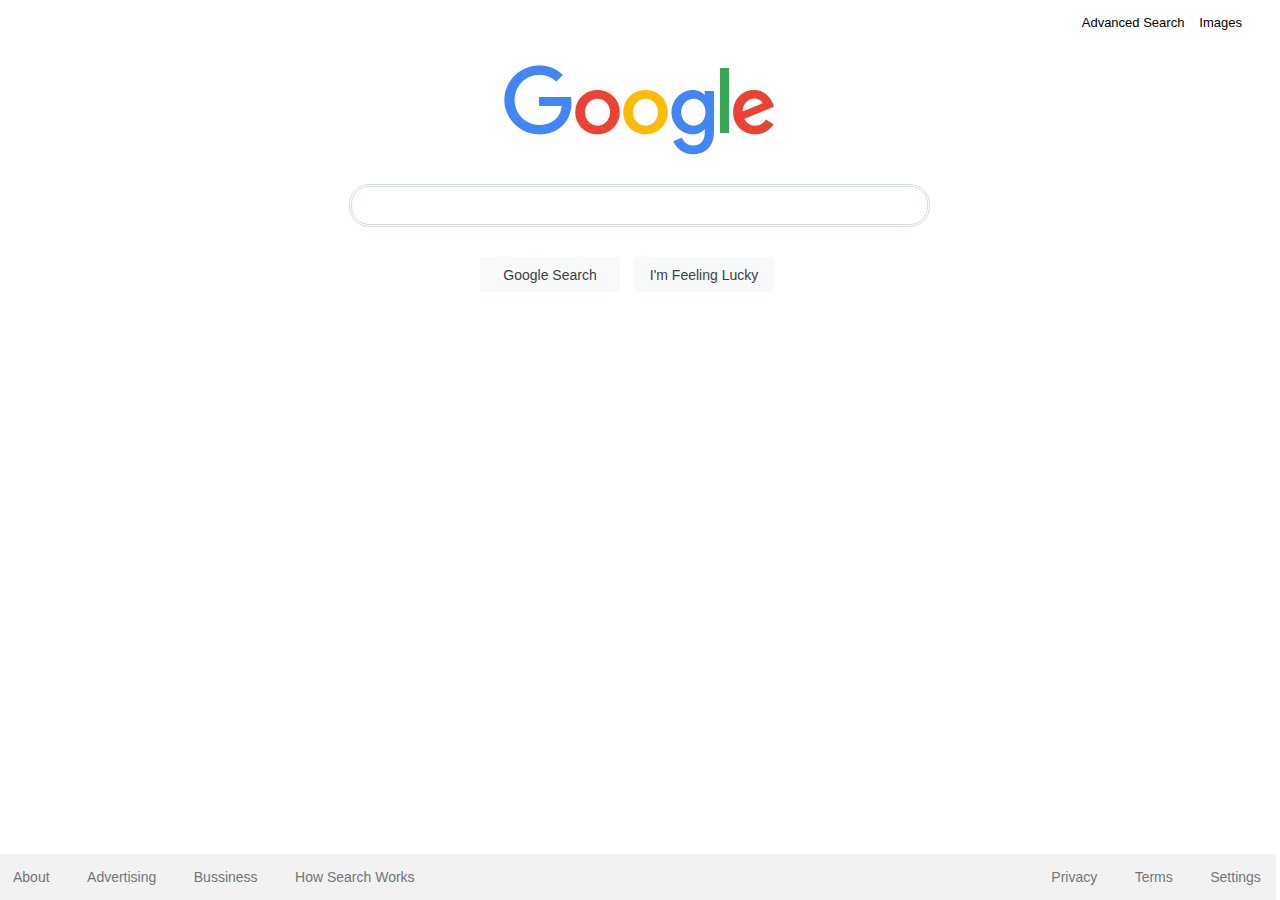
<file: index.html>
<!DOCTYPE html>
<html lang="es">
    <head>
        <meta name="viewport" content="width=device-width, initial-scale=1.0">
        <title>Google</title>
        <link rel="stylesheet" href="style.css">
    </head>
    <body>
            <div class="Next">
                <a class="Next" href="Advanced.html"> Advanced Search</a><a class="Next" href="Images.html">Images</a>
            </div>
            <div class="Logo">
                <img class="Logo" src="googlelogo.png" alt="Google Logo" width="272">
            </div>
        <section class="container">
            <div>
            <form action="https://www.google.com/search">
                <input class="form" type="text" name="q" id="forms">
            </div>
        </section>
        <section class="container2">
            <div>
                <input class="Botones" type="submit" value="Google Search"> 
                <input class="Botones" type="submit" name="btnI" value="I'm Feeling Lucky">
            </form>
            </div>
        </section>
            <div class="container3">
                <a style="color: rgb(112, 117, 122); text-decoration: none;" href="https://about.google/?utm_source=google-VE&utm_medium=referral&utm_campaign=hp-footer&fg=1">About</a>
                <a style="color: rgb(112, 117, 122); text-decoration: none;" href="https://ads.google.com/intl/en_ve/home/?subid=ww-ww-et-g-awa-a-g_hpafoot1_1!o2&utm_source=google.com&utm_medium=referral&utm_campaign=google_hpafooter&fg=1">Advertising</a> 
                <a style="color: rgb(112, 117, 122); text-decoration: none;" href="https://smallbusiness.withgoogle.com/intl/es-419/?subid=ww-ww-et-g-awa-a-g_hpbfoot1_1!o2&utm_source=google&utm_medium=ep&utm_campaign=google_hpbfooter&utm_content=google_hpbfooter&gmbsrc=ww-ww-et-gs-z-gmb-s-z-u~sb-g4sb_srvcs-u&c=VE#!/">Bussiness</a> 
                <a style="color: rgb(112, 117, 122); text-decoration: none;" href="https://www.google.com/search/howsearchworks/?fg=1">How Search Works</a>
                <p></p><p></p><p></p><p></p><p></p><p></p><p></p><p></p><p></p><p></p><p></p><p></p><p></p><p></p><p></p><p></p>
                <a style="color: rgb(112, 117, 122); text-decoration: none;" href="https://policies.google.com/privacy?hl=en-VE&fg=1">Privacy</a>
                <a style="color: rgb(112, 117, 122); text-decoration: none;" href="https://policies.google.com/terms?hl=en-VE&fg=1">Terms</a>
                <a style="color: rgb(112, 117, 122); text-decoration: none;" href="https://www.google.com/preferences?hl=en-VE&fg=1">Settings</a>
            </div>
    </body>
</html>
</file>
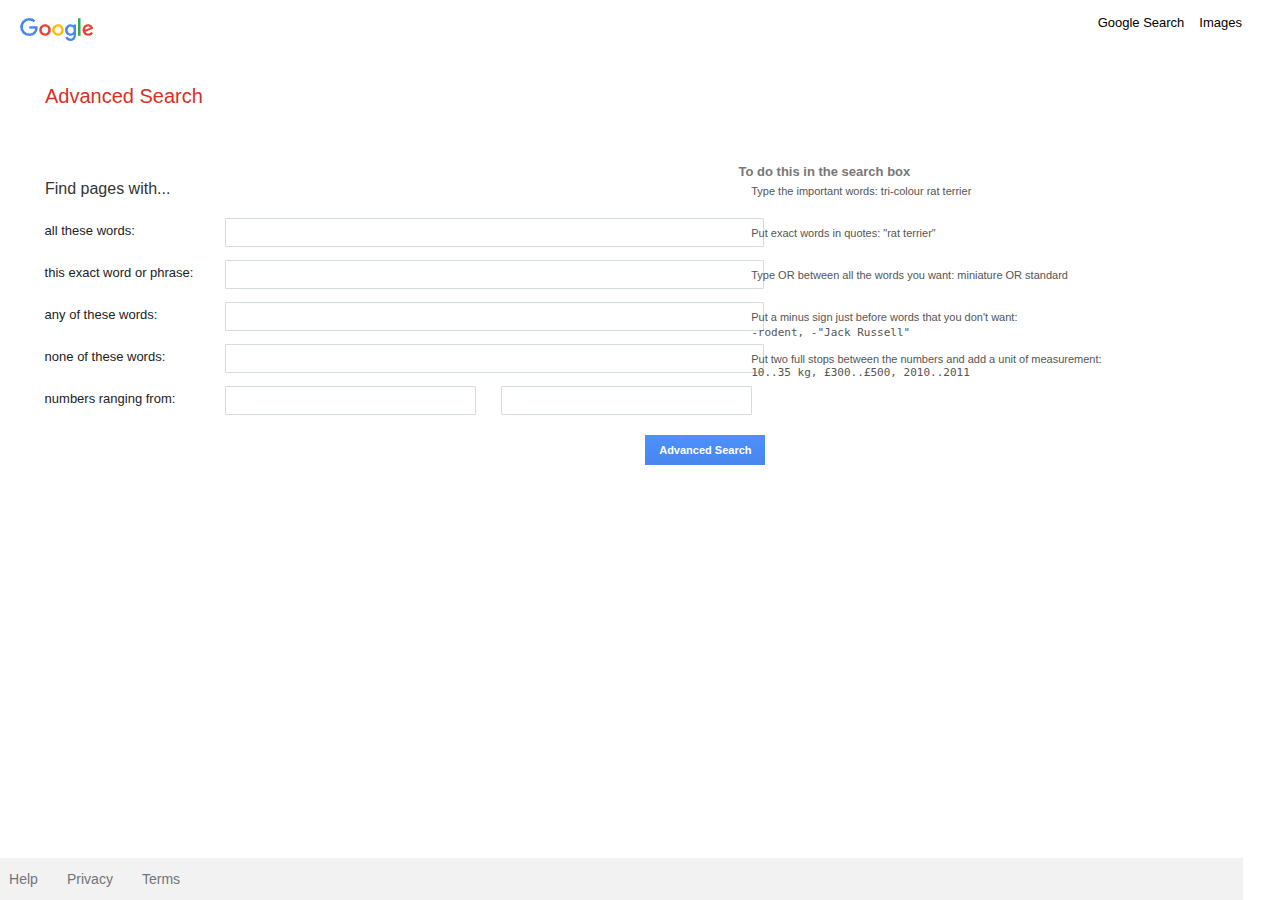
<file: Advanced.html>
<!DOCTYPE html>
<html lang="sp">
    <head>
        <meta name="viewport" content="width=device-width, initial-scale=1.0">
        <title>Google Advanced Search</title>
        <link rel="stylesheet" href="style2.css">
    </head>
    <body>
            <div class="Next">
                <a class="Next" href="index.html">Google Search</a><a class="Next" href="Images.html">Images</a>
            </div>
            <div class="Logo">
                <img class="Logo" src="Googlead.png" alt="Google Logo">
            </div>
            <div class="container">Advanced Search</div>
            <div class="container2">Find pages with...</div>
        <section class="container4">
            <div>all these words: <form action="https://www.google.com/search?hl=es-VE">
                <input class="form" type="text" name="as_q">
            </div>
            <div>this exact word or phrase: <form action="https://www.google.com/search?hl=es-VE">
                <input class="form" type="text" name="as_epq">
            </div>
            <div>any of these words: <form action="https://www.google.com/search?hl=es-VE">
                <input class="form" type="text" name="as_oq">
            </div>
            <div>none of these words: <form action="https://www.google.com/search?hl=es-VE">
                <input class="form" type="text" name="as_eq">
            </div>
            <div>numbers ranging from: <form action="https://www.google.com/search?hl=es-VE">
                <input class="form1" type="int" name="as_nlo"><form action="https://www.google.com/search?hl=es-VE">
                <input class="form2" type="int" name="as_nhi">
            </div>
                <div>
                <input class="Botones" type="submit" value="Advanced Search">
                </div>
            </div>
        </section>
            <div class="container5">To do this in the search box</div>
        <section class="container6">    
            <div>Type the important words: tri-colour rat terrier</div>
            <div>Put exact words in quotes: "rat terrier"</div>
            <div>Type OR between all the words you want: miniature OR standard</div>
            <div>Put a minus sign just before words that you don't want:</div>
            <div>Put two full stops between the numbers and add a unit of measurement:</div>
            <div class="break">-rodent, -"Jack Russell"</div>
            <div class="break">10..35 kg, £300..£500, 2010..2011</div>
        </section>
        </form>
            <div class="container3">
                <a style="color: rgb(112, 117, 122); text-decoration: none;" href="https://www.google.com/preferences?hl=en-VE&fg=1">Help</a>
                <a style="color: rgb(112, 117, 122); text-decoration: none;" href="https://policies.google.com/privacy?hl=en-VE&fg=1">Privacy</a>
                <a style="color: rgb(112, 117, 122); text-decoration: none;" href="https://policies.google.com/terms?hl=en-VE&fg=1">Terms</a><p></p><p></p><p></p><p></p><p></p><p></p><p></p><p></p><p></p><p></p><p></p><p></p><p></p><p></p><p></p><p></p><p></p><p></p><p></p><p></p><p></p><p></p><p></p><p></p><p></p><p></p><p></p><p></p><p></p><p></p><p></p><p></p><p></p><p></p><p></p>
            </div>
    </body>
</html>
</file>
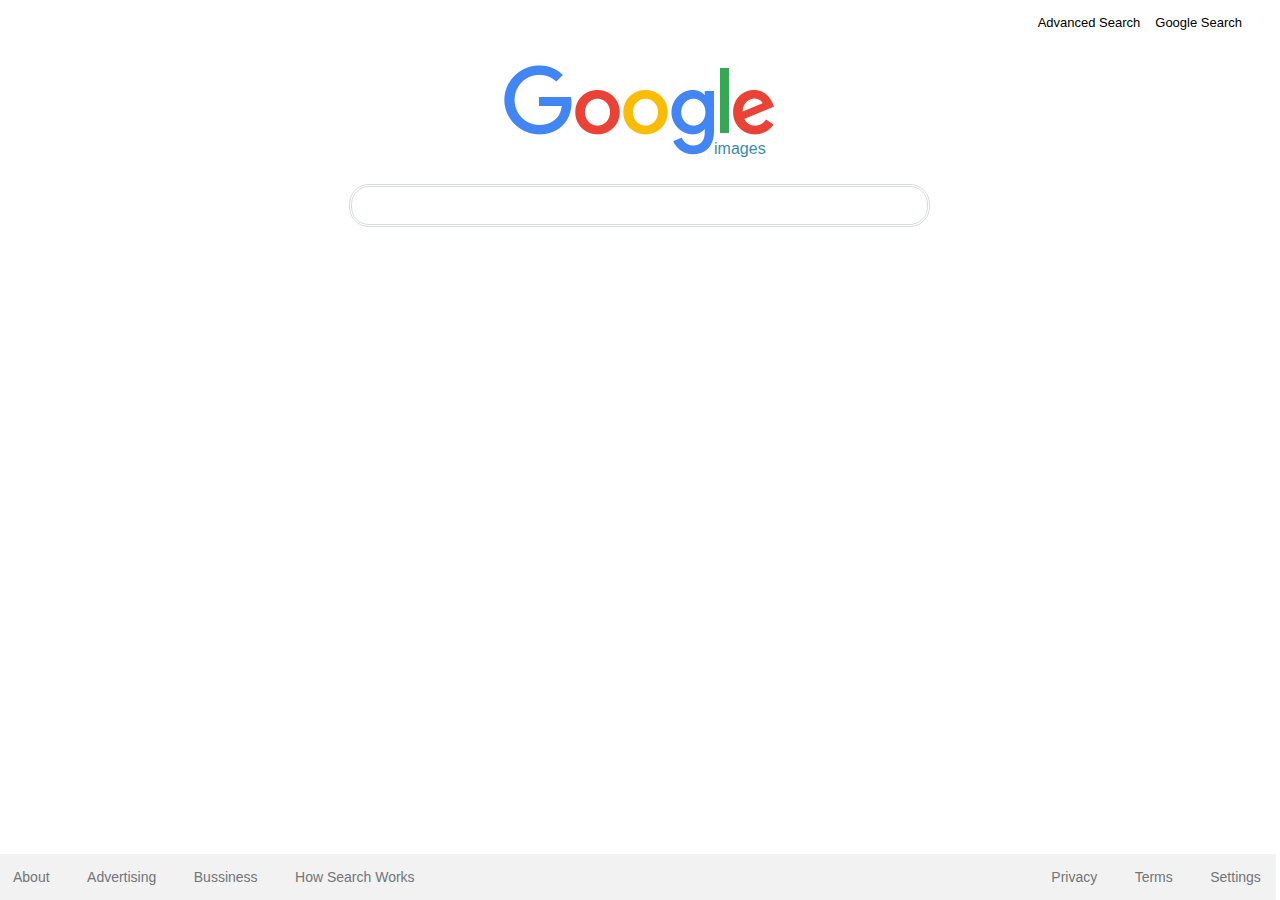
<file: Images.html>
<!DOCTYPE html>
<html lang="sp">
    <head>
        <meta name="viewport" content="width=device-width, initial-scale=1.0">
        <title>Google Images</title>
        <link rel="stylesheet" href="style1.css">
    </head>
    <body>
            <div class="Next">
                <a class="Next" href="Advanced.html"> Advanced Search</a><a class="Next" href="index.html">Google Search</a>
            </div>
            <div class="Logo">
                <img class="Logo" src="googlelogo.png" alt="Google Logo">
                <div class="texto-encima">images</div>
            </div>
        <section class="container">
            <div>
            <form action="https://google.com/images">
                <input class="form" type="text" name="q" id="forms">
            </div>
        </section>
        <section class="container2">
            <div>
                <input class="Botones" type="submit" value="Google Search">
            </form>
            </div>
        </section>
            <div class="container3">
                <a style="color: rgb(112, 117, 122); text-decoration: none;" href="https://about.google/?utm_source=google-VE&utm_medium=referral&utm_campaign=hp-footer&fg=1">About</a>
                <a style="color: rgb(112, 117, 122); text-decoration: none;" href="https://ads.google.com/intl/en_ve/home/?subid=ww-ww-et-g-awa-a-g_hpafoot1_1!o2&utm_source=google.com&utm_medium=referral&utm_campaign=google_hpafooter&fg=1">Advertising</a> 
                <a style="color: rgb(112, 117, 122); text-decoration: none;" href="https://smallbusiness.withgoogle.com/intl/es-419/?subid=ww-ww-et-g-awa-a-g_hpbfoot1_1!o2&utm_source=google&utm_medium=ep&utm_campaign=google_hpbfooter&utm_content=google_hpbfooter&gmbsrc=ww-ww-et-gs-z-gmb-s-z-u~sb-g4sb_srvcs-u&c=VE#!/">Bussiness</a> 
                <a style="color: rgb(112, 117, 122); text-decoration: none;" href="https://www.google.com/search/howsearchworks/?fg=1">How Search Works</a>
                <p></p><p></p><p></p><p></p><p></p><p></p><p></p><p></p><p></p><p></p><p></p><p></p><p></p><p></p><p></p><p></p>
                <a style="color: rgb(112, 117, 122); text-decoration: none;" href="https://policies.google.com/privacy?hl=en-VE&fg=1">Privacy</a>
                <a style="color: rgb(112, 117, 122); text-decoration: none;" href="https://policies.google.com/terms?hl=en-VE&fg=1">Terms</a>
                <a style="color: rgb(112, 117, 122); text-decoration: none;" href="https://www.google.com/preferences?hl=en-VE&fg=1">Settings</a>
            </div>
    </body>
</html>
</file>
<file: style.css>
A:hover{
        text-decoration: underline;
    }
    #forms:hover{
        box-shadow: 0 0 5px grey;
    }
    .Next{
        font-size: 13px;
        text-align: right;
        color: black;
        font-family: Arial, sans-serif;
        margin-right: 15px;
        margin-top: 15px;
        text-decoration: none;
    }
    .Logo{
        display: block;
        margin: auto;
        margin-top: 35px;
        margin-bottom: 27px;
    }
    .form{
        display: flex;
        flex: 100%;
        width: 98%;
        height: 35px;
        margin-bottom: 25px; 
        border-radius: 20px;
        border-color: rgb(212, 221, 220);
        border-width: 1mm;
        border-style: double;
        font-size: 16px;
        background-color: transparent;
        text-align: start;
    }
    .Botones{
        background-color: rgb(248, 249, 250);
        border-style: none;
        width: 140px;
        height: 35px;
        display: flexbox;
        margin: 5px;
        font-size: 14px;
        color: rgb(60, 62, 65);
        
    }                
    .container{
        width: 583px;
        margin: auto;
    }
    .container2{
        width: 330px;
        margin: auto;
        margin-top: 0px;
    }
    .container3{
        display: flex;
        position: absolute; 
        bottom: 0px;    
        width: 97.5%;
        height: 16px;           
        background-color: rgb(242, 242, 242);
        padding: 15px;
        font-family: Arial, sans-serif;
        font-size: 14px;
        margin-left: -10px;
        justify-content: space-between;
    }
</file>
<file: style2.css>
A:hover{
    text-decoration: underline;
    box-shadow: #4787ed;
}
.Next{
    font-size: 13px;
    text-align: right;
    color: black;
    font-family: Arial, sans-serif;
    margin-right: 15px;
    margin-top: 15px;
    text-decoration: none;
}
.Logo{
    margin-top: -6.4px;
    margin-left: 5.3px;
}
.form{
    margin-left: 180px;
    margin-top: -38px;
    display: flex;
    width: 42.5%;
    border-radius: 1px;
    border: 1px solid #d9d9d9;
    border-top: 1px solid#c0c0c0; 
    height: 25px;
    border-color: rgb(212, 221, 220);
    font-size: 13px;
    padding: 1px 8px;
}
.form1{
    margin-left: 180px;
    margin-top: -38px;
    display: flex;
    width: 19%;
    border-radius: 1px;
    border: 1px solid #d9d9d9;
    border-top: 1px solid#c0c0c0; 
    height: 25px;
    border-color: rgb(212, 221, 220);
    font-size: 13px;
    padding: 1px 8px;
}
.form2{
    margin-left: 37.2%;
    margin-top: -29px;
    display: flex;
    width: 19%;
    border-radius: 1px;
    border: 1px solid #d9d9d9;
    border-top: 1px solid#c0c0c0; 
    height: 25px;
    border-color: rgb(212, 221, 220);
    font-size: 13px;
    padding: 1px 8px;
    text-align: center;
}
.Botones{
    background-image: -webkit-linear-gradient(top,#4d90fe,#4787ed);
    border: 1px solid #3079ed;
    background-color: #4d90fe;
    border-style: none;
    width: 120px;
    height: 30px;
    display: flexbox;
    margin-left: 49%;
    margin-top: 20px;
    font-size: 11px;
    color: rgb(255, 255, 255);
    font-weight: bold;
    
}                
.container{
    font-family: Arial, sans-serif;
    color: rgb(217, 48, 37);
    font-size: 20px;
    margin-top: 39px;
    margin-left: 37px;
}
.container2{
    color: rgb(51, 51, 51);
    font-size: 16px;
    font-family: Arial, sans-serif;
    margin-left: 37px;
    margin-top: 72px;
}

.container3{
    display: flex;
    position: absolute; 
    bottom: 0%;
    padding: 15px;    
    width: 97.5%;
    height: 12px;
    background-color: rgb(242, 242, 242);
    font-family: Arial, sans-serif;
    font-size: 14px;
    margin-left: -43px;
    justify-content: space-evenly;
    text-align: left;
    align-items: center;
}
.container4{
    width: 97%;
    display: block;
    margin-left: 36.6px;
    margin-top: 7px;
    font-family: Arial, sans-serif ;
    font-size: 13px;
    color: #222;
    line-height: 51px;
}
.container5{
    display: flex;
    color: #777;
    font-size: 13px;
    font-weight: bold;
    font-family: Arial, sans-serif;
    margin-left: 57.8%;
    margin-top: -311px;   
}
.container6{
    display: block;
    color: #555;
    font-size: 11px;
    font-family: Arial, sans-serif;
    margin-left: 58.8%;
    margin-top: -9px;
    line-height: 42px;   
}
.break{
    display: block;
    line-height: 15px;
    line-height: 42px;   
    margin-top: -135px;
    line-height: 175px;
    font-family: monospace;   
}
</file>
<file: style1.css>
A:hover{
    text-decoration: underline;
}
#forms:hover{
    box-shadow: 0 0 5px grey;
}
.Next{
    font-size: 13px;
    text-align: right;
    color: black;
    font-family: Arial, sans-serif;
    margin-right: 15px;
    margin-top: 15px;
    text-decoration: none;
}
.Logo{
    display: block;
    position: relative;
    margin: auto;
    margin-top: 35px;
    margin-bottom: 27px;
}
.texto-encima{
    display: block;
    position: absolute;
    color: rgb(54, 139, 179);
    font-size: 16px;
    font-family: Arial, sans-serif;
    text-align: center;
    top: 82%;
    left: 55.86%;
}
.form{
    width: 98%;
    height: 35px;
    margin-bottom: 25px; 
    border-radius: 20px;
    border-color: rgb(212, 221, 220);
    border-width: 1mm;
    border-style: double;
    font-size: 16px;
}
.Botones{
    display: none;
    background-color: rgb(248, 249, 250);
    border-style: none;
    width: 140px;
    height: 35px;
    display: flexbox;
    margin: 5px;
    font-size: 14px;
    color: rgb(60, 62, 65);
    
}                
.container{
    width: 583px;
    margin: auto;
}
.container2{
    width: 330px;
    margin: auto;
    margin-top: 0px;
}
.container3{
    display: flex;
    position: absolute; 
    bottom: 0px;    
    width: 97.5%;
    height: 16px;
    background-color: rgb(242, 242, 242);
    padding: 15px;
    font-family: Arial, sans-serif;
    font-size: 14px;
    margin-left: -10px;
    justify-content: space-between;
}
</file>
